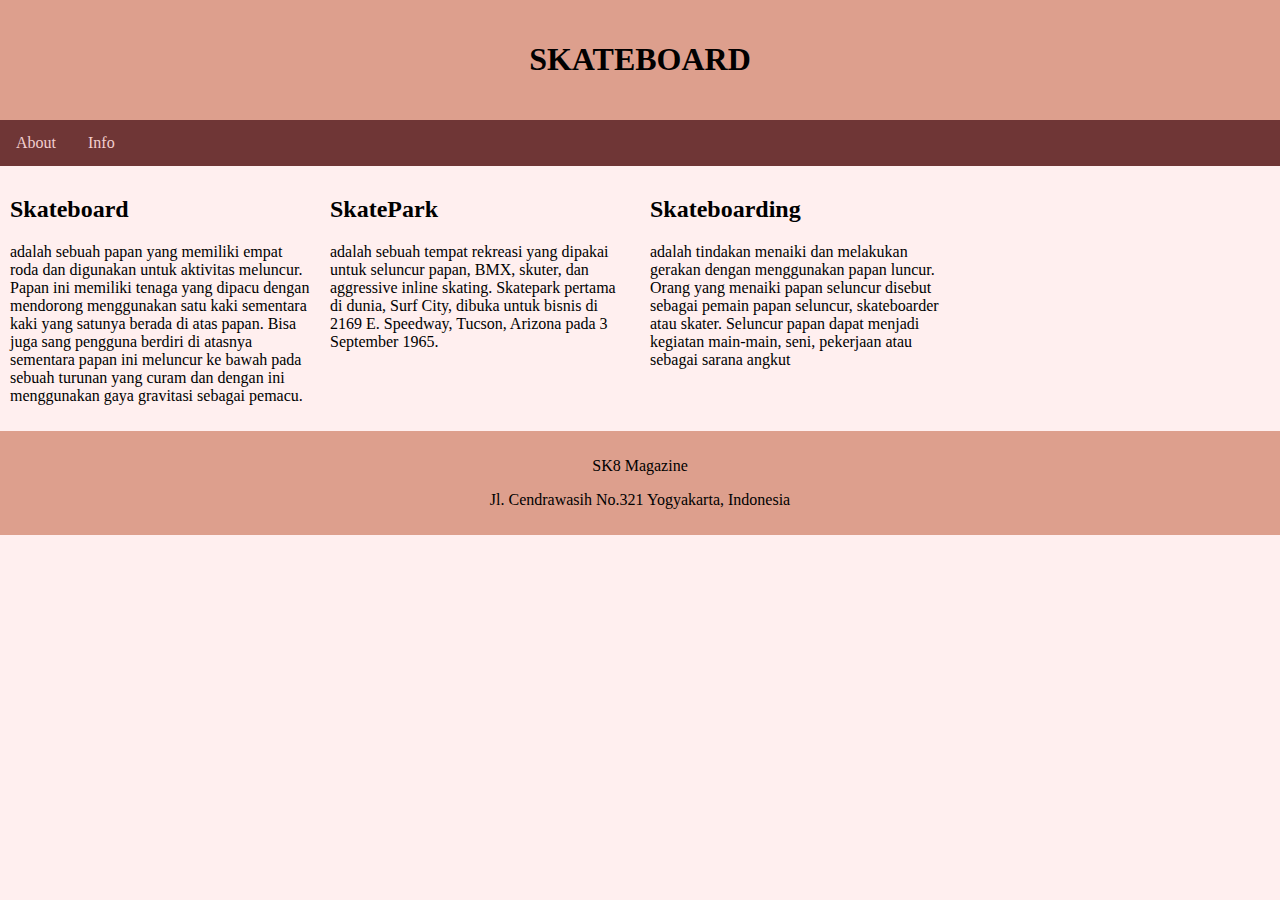
<file: index.html>
<!DOCTYPE html>
<html lang="en">
	<head>
		<title>Skateboard</title>
		<link rel="stylesheet" type="text/css" href="style.css">
		
	</head>
	
	<body>
		<div class="header">
			<h1>SKATEBOARD</h1>
		</div>
		<div class="topnav">
			<a href="about.html">About</a>
			<a href="index1.html">Info</a>
		</div>
		<div class="row">
			<div class="column side">
				<h2>Skateboard</h2>
				<p>adalah sebuah papan yang memiliki empat roda dan 
				digunakan untuk aktivitas meluncur. Papan ini memiliki 
				tenaga yang dipacu dengan mendorong menggunakan satu 
				kaki sementara kaki yang satunya berada di atas papan. 
				Bisa juga sang pengguna berdiri di atasnya sementara 
				papan ini meluncur ke bawah pada sebuah turunan yang curam 
				dan dengan ini menggunakan gaya gravitasi sebagai pemacu.</p>
			</div>
			<div class="column side">
				<h2>SkatePark</h2>
				<p>adalah sebuah tempat rekreasi yang dipakai untuk 
				seluncur papan, BMX, skuter, dan aggressive inline skating.
				Skatepark pertama di dunia, Surf City, dibuka untuk bisnis 
				di 2169 E. Speedway, Tucson, Arizona pada 3 September 1965.</p>
				
			</div>
			<div class="column side">
				<h2>Skateboarding</h2>
				<p>adalah tindakan menaiki dan melakukan gerakan dengan 
				menggunakan papan luncur. Orang yang menaiki papan seluncur
				disebut sebagai pemain papan seluncur, skateboarder atau skater. 
				Seluncur papan dapat menjadi kegiatan main-main, seni,
				pekerjaan atau sebagai sarana angkut</p>
				
			</div>
		</div>
		<div class="footer">
			<p>SK8 Magazine</p>
			<p>Jl. Cendrawasih No.321 Yogyakarta, Indonesia</p>
		</div>
	</body>
</html>
</file>
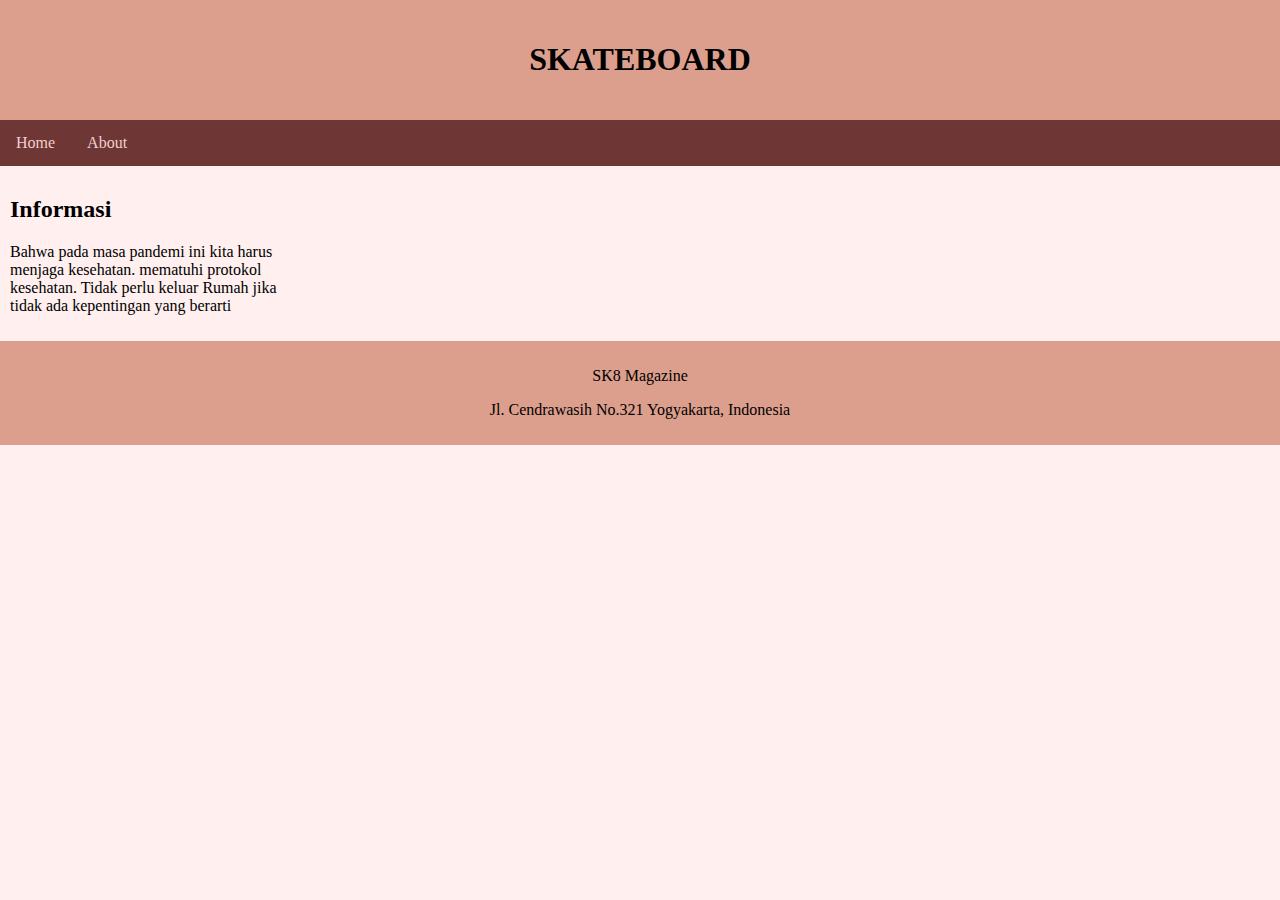
<file: index1.html>
<!DOCTYPE html>
<html lang="en">
	<head>
		<title>Skateboard</title>
		<link rel="stylesheet" type="text/css" href="style.css">
		
	</head>
	
	<body>
		<div class="header">
			<h1>SKATEBOARD</h1>
		</div>
		<div class="topnav">
			<a href="index.html">Home</a>
			<a href="About.html">About</a>
		</div>
		<div class="row">
			<div class="column side">
				<h2>Informasi</h2>
				<p>Bahwa pada masa pandemi ini kita harus menjaga kesehatan.
				mematuhi protokol kesehatan. Tidak perlu keluar Rumah jika tidak ada 
				kepentingan yang berarti</p>
			</div>
		</div>
		<div class="footer">
			<p>SK8 Magazine</p>
			<p>Jl. Cendrawasih No.321 Yogyakarta, Indonesia</p>
		</div>
	</body>
</html>
</file>
<file: style.css>
*{
	box-sizing: border-box;
}
body{
	margin: 0;
	background-color: #ffefef;
}
.header{
	background-color: #dd9f8d;
	padding: 20px;
	text-align: center;
}
.topnav{
	overflow: hidden;
	background-color: #6f3636;
}
.topnav a{
	float: left;
	display: block;
	color: #f2cfcf;
	text-align: center;
	padding: 14px 16px;
	text-decoration: none;
}
.topnav a:hover{
	background-color: #ffd1d1;
	color: black;
}
.column{
	float: left;
	padding: 10px;
}
.column.side{
	width: 25%;
}
.column.middle{
	width: 50%;
}
.row:after{
	content: "";
	display: table;
	clear: both;
}
@media screen and (max-width: 600px){
	.column.side, .column.midle{
		width: 100%;
	}
}
.footer{
	background-color: #dd9f8d;
	padding: 10px;
	text-align: center;
}
</file>
